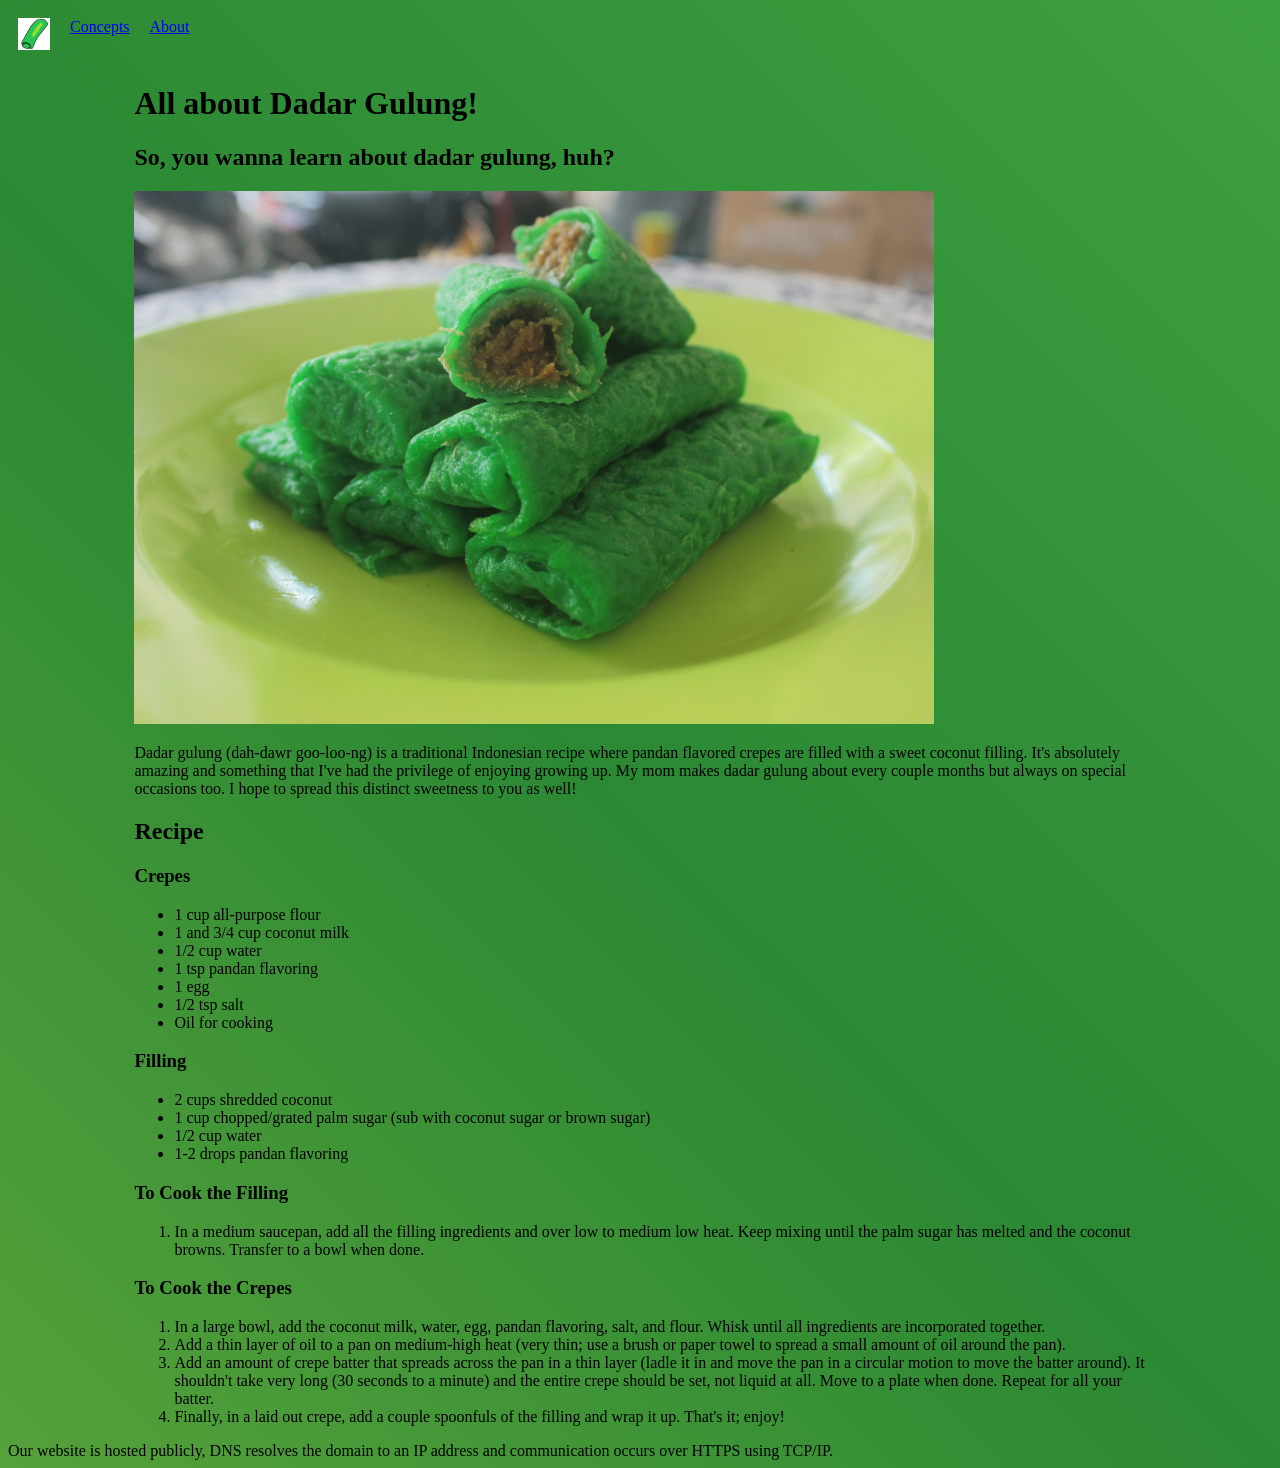
<file: index.html>
<!DOCTYPE html>
<html lang="en">
<head>
  <!-- Google tag (gtag.js) -->
  <script async src="https://www.googletagmanager.com/gtag/js?id=G-713NVHZKW9"></script>
  <script>
    window.dataLayer = window.dataLayer || [];
    function gtag(){dataLayer.push(arguments);}
    gtag('js', new Date());

    gtag('config', 'G-713NVHZKW9');
  </script>
  <meta charset="UTF-8" />
  <title>Dadar Gulung!</title>
  <meta name="viewport" content="width=device-width,initial-scale=1" />
  <meta name="description" content="" />
  <link rel="stylesheet" type="text/css" href="style.css" />
  <link rel="icon" href="favicon.png">
  <meta name="theme-color" content="#292d60">
</head>
<body class="body">
  <div id="fadein"></div>
  <nav class="nav" id="nav">
    <a href="index.html"><img src="favicon.png" alt="Home button" width="32"></a>
    <a href="concepts.html">Concepts</a>
    <a href="aboutme.html">About</a>
    <a href="javascript:void(0);" id="menu-toggle" onclick="togglemenu()">
      <div class="menu-toggle__bar1"></div>
      <div class="menu-toggle__bar2"></div>
    </a>
  </nav>
  <div class="content">
    <h1>All about Dadar Gulung!</h1>
    <h2>So, you wanna learn about dadar gulung, huh?</h2>
    <img src="dadarGulung.jpg" loading="lazy" alt="Six dadar gulung on a plate with one cut open to show cross section" width="800">
    <p>
      Dadar gulung (dah-dawr goo-loo-ng) is a traditional Indonesian recipe where pandan flavored crepes are filled with a sweet coconut filling.
      It's absolutely amazing and something that I've had the privilege of enjoying growing up.
      My mom makes dadar gulung about every couple months but always on special occasions too. 
      I hope to spread this distinct sweetness to you as well!
    </p>
    <h2>Recipe</h2>
    <h3>Crepes</h3>
    <ul>
      <li>1 cup all-purpose flour</li>
      <li>1 and 3/4 cup coconut milk</li>
      <li>1/2 cup water</li>
      <li>1 tsp pandan flavoring</li>
      <li>1 egg</li>
      <li>1/2 tsp salt</li>
      <li>Oil for cooking</li>
    </ul>
    <h3>Filling</h3>
    <ul>
      <li>2 cups shredded coconut</li>
      <li>1 cup chopped/grated palm sugar (sub with coconut sugar or brown sugar)</li>
      <li>1/2 cup water</li>
      <li>1-2 drops pandan flavoring</li>
    </ul>
    <h3>To Cook the Filling</h3>
    <ol>
      <li>In a medium saucepan, add all the filling ingredients and over low to medium low heat. Keep mixing until the palm sugar has melted and the coconut browns. Transfer to a bowl when done.</li>
    </ol>
    <h3>To Cook the Crepes</h3>
    <ol>
      <li>In a large bowl, add the coconut milk, water, egg, pandan flavoring, salt, and flour. Whisk until all ingredients are incorporated together.</li>
      <li>Add a thin layer of oil to a pan on medium-high heat (very thin; use a brush or paper towel to spread a small amount of oil around the pan).</li>
      <li>
        Add an amount of crepe batter that spreads across the pan in a thin layer (ladle it in and move the pan in a circular motion to move the batter around).
        It shouldn't take very long (30 seconds to a minute) and the entire crepe should be set, not liquid at all. Move to a plate when done. Repeat for all your batter.
      </li>
      <li>Finally, in a laid out crepe, add a couple spoonfuls of the filling and wrap it up. That's it; enjoy!</li>
    </ol>
  </div>
  <script>
  function togglemenu() {
    var x = document.getElementById("nav");
    if (x.className === "nav") {
      x.className += " nav--open";
    } else {
      x.className = "nav";
    }
    var element = document.getElementById("menu-toggle");
    element.classList.toggle("menu-toggle--open");
  }
  </script>
  <script type="text/javascript">
  window.onload = function(){
    setTimeout(function(){
      document.getElementById("fadein").remove();
    },1000);
  };
  </script>
  <footer>
    Our website is hosted publicly, DNS resolves the domain to an IP address and communication occurs over HTTPS using TCP/IP.
  </footer>
</body>
</html>
</file>
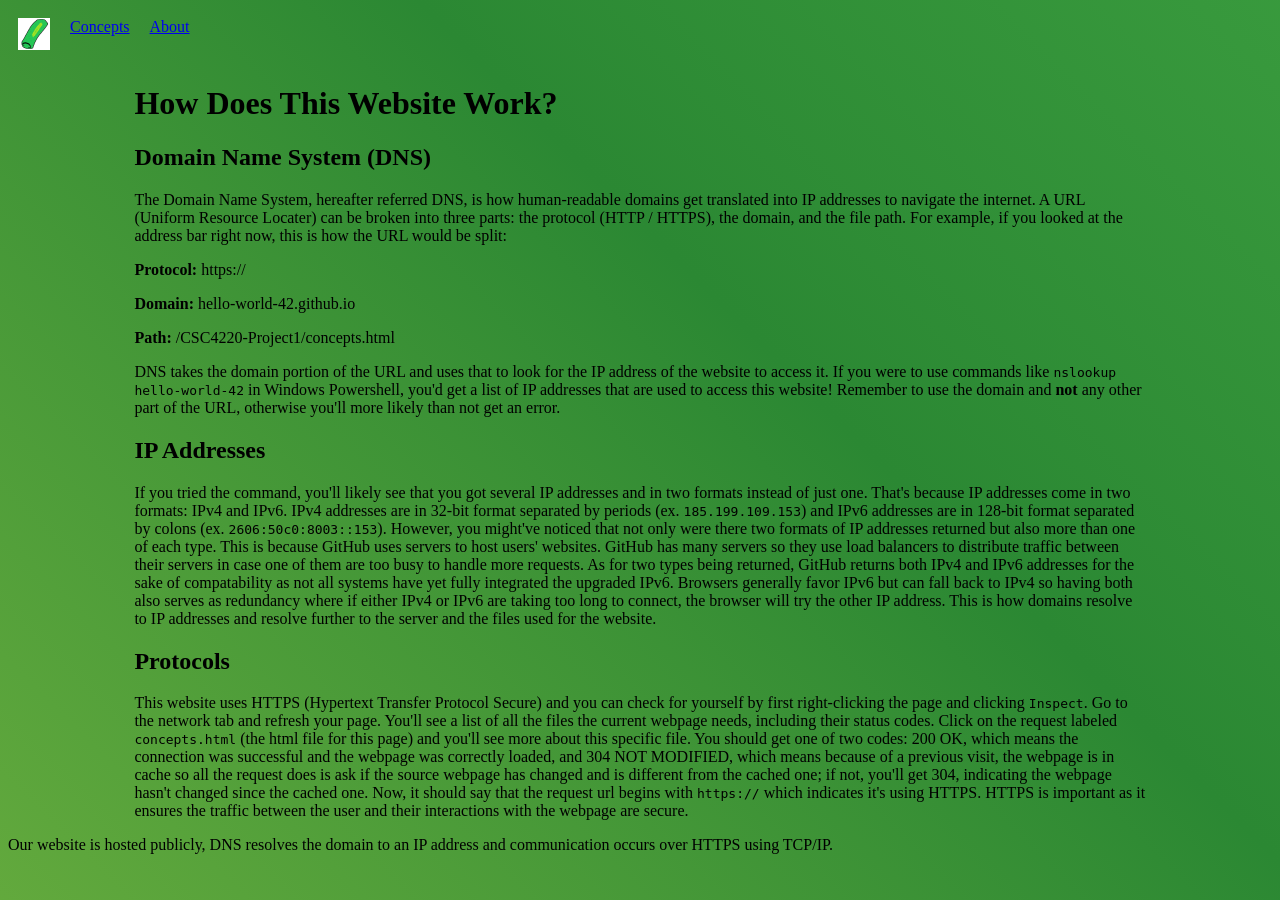
<file: concepts.html>
<!DOCTYPE html>
<html lang="en">
<head>
  <!-- Google tag (gtag.js) -->
  <script async src="https://www.googletagmanager.com/gtag/js?id=G-713NVHZKW9"></script>
  <script>
    window.dataLayer = window.dataLayer || [];
    function gtag(){dataLayer.push(arguments);}
    gtag('js', new Date());

    gtag('config', 'G-713NVHZKW9');
  </script>
  <meta charset="UTF-8" />
  <title>Dadar Gulung!</title>
  <meta name="viewport" content="width=device-width,initial-scale=1" />
  <meta name="description" content="" />
  <link rel="stylesheet" type="text/css" href="style.css" />
  <link rel="icon" href="favicon.png">
  <meta name="theme-color" content="#292d60">
</head>
<body class="body">
  <div id="fadein"></div>
  <nav class="nav" id="nav">
    <a href="index.html"><img src="favicon.png" alt="Home button" width="32"></a>
    <a href="concepts.html">Concepts</a>
    <a href="aboutme.html">About</a>
    <a href="javascript:void(0);" id="menu-toggle" onclick="togglemenu()">
      <div class="menu-toggle__bar1"></div>
      <div class="menu-toggle__bar2"></div>
    </a>
  </nav>
  <div class="content">
    <h1>How Does This Website Work?</h1>
    <h2>Domain Name System (DNS)</h2>
    <p>
      The Domain Name System, hereafter referred DNS, is how human-readable domains get translated into IP addresses to navigate the internet.
      A URL (Uniform Resource Locater) can be broken into three parts: the protocol (HTTP / HTTPS), the domain, and the file path.
      For example, if you looked at the address bar right now, this is how the URL would be split: 
    </p>
    <p><strong>Protocol:</strong> https://</p>
    <p><strong>Domain:</strong> hello-world-42.github.io</p>
    <p><strong>Path:</strong> /CSC4220-Project1/concepts.html</p>
    <p>
      DNS takes the domain portion of the URL and uses that to look for the IP address of the website to access it.
      If you were to use commands like <code>nslookup hello-world-42</code> in Windows Powershell, you'd get a list of IP addresses that are used
      to access this website! Remember to use the domain and <strong>not</strong> any other part of the URL, otherwise you'll
      more likely than not get an error.
    </p>
    <h2>IP Addresses</h2>
    <p>
      If you tried the command, you'll likely see that you got several IP addresses and in two formats instead of just one.
      That's because IP addresses come in two formats: IPv4 and IPv6. IPv4 addresses are in 32-bit format separated by periods
      (ex. <code>185.199.109.153</code>) and IPv6 addresses are in 128-bit format separated by colons (ex. <code>2606:50c0:8003::153</code>).
      However, you might've noticed that not only were there two formats of IP addresses returned but also more than one of each type.
      This is because GitHub uses servers to host users' websites. GitHub has many servers so they use load balancers to distribute
      traffic between their servers in case one of them are too busy to handle more requests. As for two types being returned, GitHub
      returns both IPv4 and IPv6 addresses for the sake of compatability as not all systems have yet fully integrated the upgraded IPv6.
      Browsers generally favor IPv6 but can fall back to IPv4 so having both also serves as redundancy where if either IPv4 or IPv6
      are taking too long to connect, the browser will try the other IP address. This is how domains resolve to IP addresses and
      resolve further to the server and the files used for the website.
    </p>
    <h2>Protocols</h2>
    <p>
      This website uses HTTPS (Hypertext Transfer Protocol Secure) and you can check for yourself by first right-clicking the page and
      clicking <code>Inspect</code>.
      Go to the network tab and refresh your page. You'll see a list of all the files the current webpage needs, including their
      status codes. Click on the request labeled <code>concepts.html</code> (the html file for this page) and you'll see more about
      this specific file. You should get one of two codes: 200 OK, which means the connection was successful and the webpage was correctly
      loaded, and 304 NOT MODIFIED, which means because of a previous visit, the webpage is in cache so all the request does is
      ask if the source webpage has changed and is different from the cached one; if not, you'll get 304, indicating the webpage
      hasn't changed since the cached one. Now, it should say that the request url begins with <code>https://</code> which indicates
      it's using HTTPS. HTTPS is important as it ensures the traffic between the user and their interactions with the webpage are secure.
      
    </p>
  </div>
  <script>
  function togglemenu() {
    var x = document.getElementById("nav");
    if (x.className === "nav") {
      x.className += " nav--open";
    } else {
      x.className = "nav";
    }
    var element = document.getElementById("menu-toggle");
    element.classList.toggle("menu-toggle--open");
  }
  </script>
  <script type="text/javascript">
  window.onload = function(){
    setTimeout(function(){
      document.getElementById("fadein").remove();
    },1000);
  };
  </script>
  <footer>
    Our website is hosted publicly, DNS resolves the domain to an IP address and communication occurs over HTTPS using TCP/IP.
  </footer>
</body>
</html>
</file>
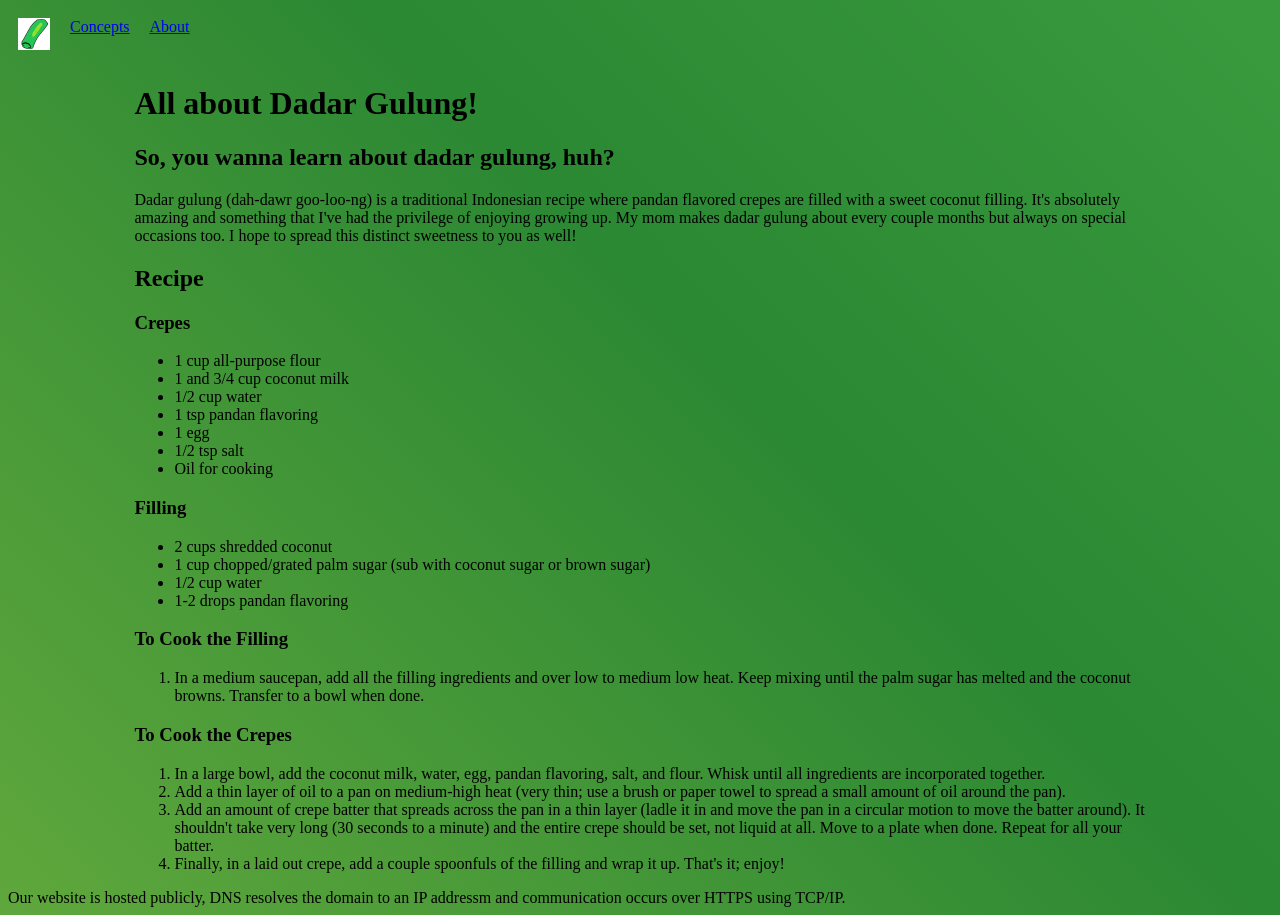
<file: home.html>
<!DOCTYPE html>
<html lang="en">
<head>
  <meta charset="UTF-8" />
  <title>Dadar Gulung!</title>
  <meta name="viewport" content="width=device-width,initial-scale=1" />
  <meta name="description" content="" />
  <link rel="stylesheet" type="text/css" href="style.css" />
  <link rel="icon" href="favicon.png">
  <meta name="theme-color" content="#292d60">
</head>
<body class="body">
  <div id="fadein"></div>
  <nav class="nav" id="nav">
    <a href="home.html"><img src="favicon.png" alt="Home button" width="32"></a>
    <a href="concepts.html">Concepts</a>
    <a href="aboutme.html">About</a>
    <a href="javascript:void(0);" id="menu-toggle" onclick="togglemenu()">
      <div class="menu-toggle__bar1"></div>
      <div class="menu-toggle__bar2"></div>
    </a>
  </nav>
  <div class="content">
    <h1>All about Dadar Gulung!</h1>
    <h2>So, you wanna learn about dadar gulung, huh?</h2>
    <p>
      Dadar gulung (dah-dawr goo-loo-ng) is a traditional Indonesian recipe where pandan flavored crepes are filled with a sweet coconut filling.
      It's absolutely amazing and something that I've had the privilege of enjoying growing up.
      My mom makes dadar gulung about every couple months but always on special occasions too. 
      I hope to spread this distinct sweetness to you as well!
    </p>
    <h2>Recipe</h2>
    <h3>Crepes</h3>
    <ul>
      <li>1 cup all-purpose flour</li>
      <li>1 and 3/4 cup coconut milk</li>
      <li>1/2 cup water</li>
      <li>1 tsp pandan flavoring</li>
      <li>1 egg</li>
      <li>1/2 tsp salt</li>
      <li>Oil for cooking</li>
    </ul>
    <h3>Filling</h3>
    <ul>
      <li>2 cups shredded coconut</li>
      <li>1 cup chopped/grated palm sugar (sub with coconut sugar or brown sugar)</li>
      <li>1/2 cup water</li>
      <li>1-2 drops pandan flavoring</li>
    </ul>
    <h3>To Cook the Filling</h3>
    <ol>
      <li>In a medium saucepan, add all the filling ingredients and over low to medium low heat. Keep mixing until the palm sugar has melted and the coconut browns. Transfer to a bowl when done.</li>
    </ol>
    <h3>To Cook the Crepes</h3>
    <ol>
      <li>In a large bowl, add the coconut milk, water, egg, pandan flavoring, salt, and flour. Whisk until all ingredients are incorporated together.</li>
      <li>Add a thin layer of oil to a pan on medium-high heat (very thin; use a brush or paper towel to spread a small amount of oil around the pan).</li>
      <li>
        Add an amount of crepe batter that spreads across the pan in a thin layer (ladle it in and move the pan in a circular motion to move the batter around).
        It shouldn't take very long (30 seconds to a minute) and the entire crepe should be set, not liquid at all. Move to a plate when done. Repeat for all your batter.
      </li>
      <li>Finally, in a laid out crepe, add a couple spoonfuls of the filling and wrap it up. That's it; enjoy!</li>
    </ol>
  </div>
  <script>
  function togglemenu() {
    var x = document.getElementById("nav");
    if (x.className === "nav") {
      x.className += " nav--open";
    } else {
      x.className = "nav";
    }
    var element = document.getElementById("menu-toggle");
    element.classList.toggle("menu-toggle--open");
  }
  </script>
  <script type="text/javascript">
  window.onload = function(){
    setTimeout(function(){
      document.getElementById("fadein").remove();
    },1000);
  };
  </script>
  <footer>
    Our website is hosted publicly, DNS resolves the domain to an IP addressm and communication occurs over HTTPS using TCP/IP.
  </footer>
</body>
</html>
</file>
<file: style.css>
.nav{overflow:hidden}.nav a{float:left;margin:10px;display:block}.nav #menu-toggle{display:none}.body{background:linear-gradient(45deg,#85be43,#2b8833,#4cb44c);background-size:200% 200%}.content{width:80%;margin:0 auto}@media screen and (max-width:600px){.nav a:not(:first-child){display:none}.nav a#menu-toggle{float:right;display:block}}@media screen and (max-width:600px){.nav.nav--open{position:relative}.nav.nav--open #menu-toggle{position:absolute;right:0;top:0}.nav.nav--open a{float:none;display:block;text-align:left}}.menu-toggle__bar1,.menu-toggle__bar2,.menu-toggle__bar3{width:21px;height:3px;background-color:#000;margin:4px 0;transition:0.3s}.menu-toggle--open .menu-toggle__bar1{transform:translate(0,7px) rotate(-45deg)}.menu-toggle--open .menu-toggle__bar2{opacity:0}.menu-toggle--open .menu-toggle__bar3{transform:translate(0,-7px) rotate(45deg)}@keyframes fadeinall{0%{opacity:1}97%{opacity:0}98%{opacity:0;-webkit-transform:translateY(0);transform:translateY(0)}100%{opacity:0;-webkit-transform:translateY(-100%);transform:translateY(-100%);z-index:-1}}#fadein{opacity:1;position:fixed;top:0;left:0;width:100%;height:100%;-webkit-transform:translateY(0);-ms-transform:translateY(0);transform:translateY(0);z-index:999;-webkit-animation-fill-mode:forwards;animation-fill-mode:forwards;-webkit-animation:fadeinall 1s normal both;animation:fadeinall 1s normal both;-webkit-animation-delay:0.3s;animation-delay:0.3s}.contact-form{background:rgb(255 255 255 / .15);backdrop-filter:blur(6px);-webkit-backdrop-filter:blur(6px);border:1px solid rgb(255 255 255 / .3);border-radius:12px;padding:2rem;margin:2rem 0;max-width:520px}.contact-form h2{margin-top:0;font-size:1.4rem;letter-spacing:.03em}.contact-form label{display:block;margin-bottom:.3rem;margin-top:1rem;font-size:.9rem;font-weight:600;letter-spacing:.04em;text-transform:uppercase}.contact-form label:first-of-type{margin-top:0}.contact-form input,.contact-form textarea{width:100%;padding:.65rem .85rem;border:1px solid rgb(255 255 255 / .4);border-radius:7px;background:rgb(255 255 255 / .25);font-size:1rem;box-sizing:border-box;transition:border-color 0.2s,background 0.2s;outline:none}.contact-form input::placeholder,.contact-form textarea::placeholder{color:rgb(255 255 255 / .6)}.contact-form input:focus,.contact-form textarea:focus{background:rgb(255 255 255 / .35)}.contact-form textarea{height:120px;resize:vertical}.contact-form button{margin-top:1.25rem;padding:.7rem 1.8rem;color:#2b8833;border:none;border-radius:7px;font-size:1rem;font-weight:700;cursor:pointer;letter-spacing:.03em;transition:background 0.2s,color 0.2s,transform 0.1s}.contact-form button:hover{background:#f0f0f0;transform:translateY(-1px)}.contact-form button:active{transform:translateY(0)}#formResponse{margin-top:1rem;font-weight:600;min-height:1.2rem}#formResponse.error{color:#ffe0e0}
</file>
